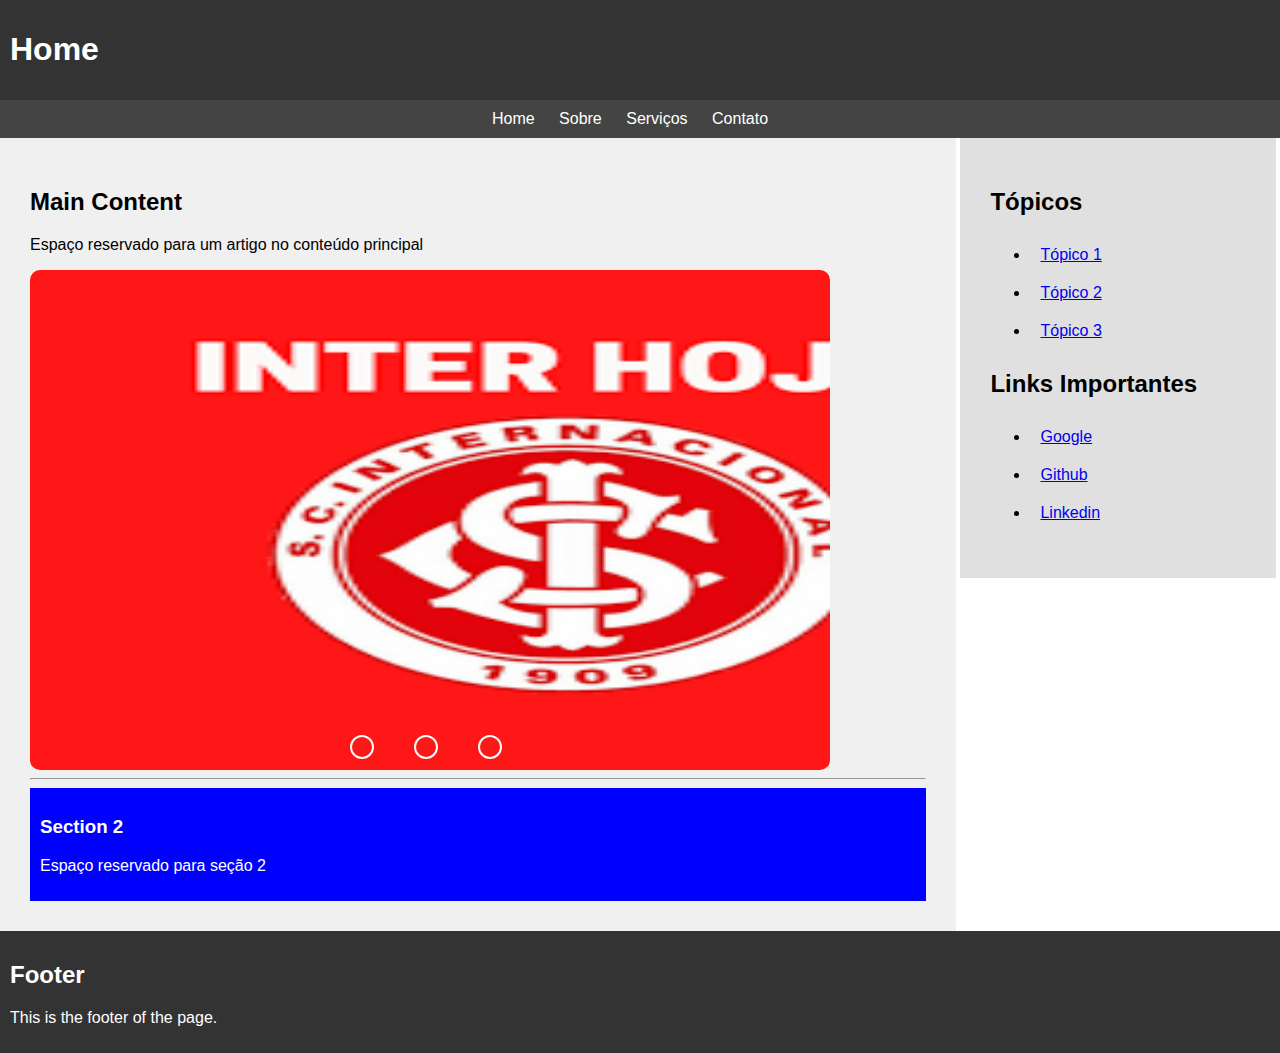
<file: index.html>
<html lang="pt-br">

<head>
    <meta charset="UTF-8">
    <meta name="viewport" content="width=device-width, initial-scale=1.0">
    <title>Projeto HTML</title>
    <link rel="stylesheet" href="style.css">
    <link rel="stylesheet" href="home.css">
</head>

<body>
    <header>
        <h1>Home</h1>
    </header>

    <nav class="menu_nav">
        <ul class="menu_nav_list">
            <li class="menu_nav_item"><a href="index.html">Home</a></li>
            <li class="menu_nav_item"><a href="sobre.html">Sobre</a></li>
            <li class="menu_nav_item"><a href="serviços.html">Serviços</a></li>
            <li class="menu_nav_item"><a href="contato.html">Contato</a></li>
        </ul>
    </nav>


    <main>
        <h2>Main Content</h2>

        <article>
            <p>Espaço reservado para um artigo no conteúdo principal</p>
        </article>

        <section>
            <div class="slider">
              
                <div class="slides">
                    <input type="radio" name="radio-btn" id="radio1">
                    <input type="radio" name="radio-btn" id="radio2">
                    <input type="radio" name="radio-btn" id="radio3">
                    <!-- <input type="radio" name="radio-btn" id="radio4"> -->
    
                    <div class="slide first">
                        <img src="transferir (1).png"
                            alt="">
                    </div>
                    <div class="slide">
                        <img src="transferir.jpeg" alt="">
                    </div>
                    <div class="slide">
                        <img src="transferir.png" alt="">
                    </div>
                    <!-- <div class="slide"><img src="" alt=""></div> -->
    
                    <!-- <div class="navigation-auto">
                        <div class="auto-btn1"></div>
                        <div class="auto-btn2"></div>
                        <div class="auto-btn3"></div>
                    </div> -->
                </div>
    
                <div class="navigation-bar">
                    <label class="manual-btn" for="radio1"></label>
                    <label class="manual-btn" for="radio2"></label>
                    <label class="manual-btn" for="radio3"></label>
                    <!-- <label for="radio4">Botão 4</label> -->
                </div>
    
            </div>
        </section>
        <hr>
        <section class="section section_space_type_2">
            <h3>Section 2</h3>
            <p>Espaço reservado para seção 2</p>
        </section>
    </main>
    <aside>
        <h2>Tópicos</h2>
        <ul>
            <li class="menu-item-aside"><a href="www.google.com">Tópico 1</a></li>
            <li class="menu-item-aside"><a href="www.github.com">Tópico 2</a></li>
            <li class="menu-item-aside"><a href="www.linkedin.com">Tópico 3</a></li>
        </ul>

        <h2>Links Importantes</h2>
        <ul>

            <li class="menu-item-aside"><a href="https://www.google.com" target="_blank">Google</a></li>
            <li class="menu-item-aside"><a href="https://www.github.com" target="_blank">Github</a></li>
            <li class="menu-item-aside"><a href="https://www.linkedin.com" target="_blank">Linkedin</a></li>
        </ul>
    </aside>
    <footer>
        <h2>Footer</h2>
        <p>This is the footer of the page.</p>
    </footer>
</body>

</html>
</file>
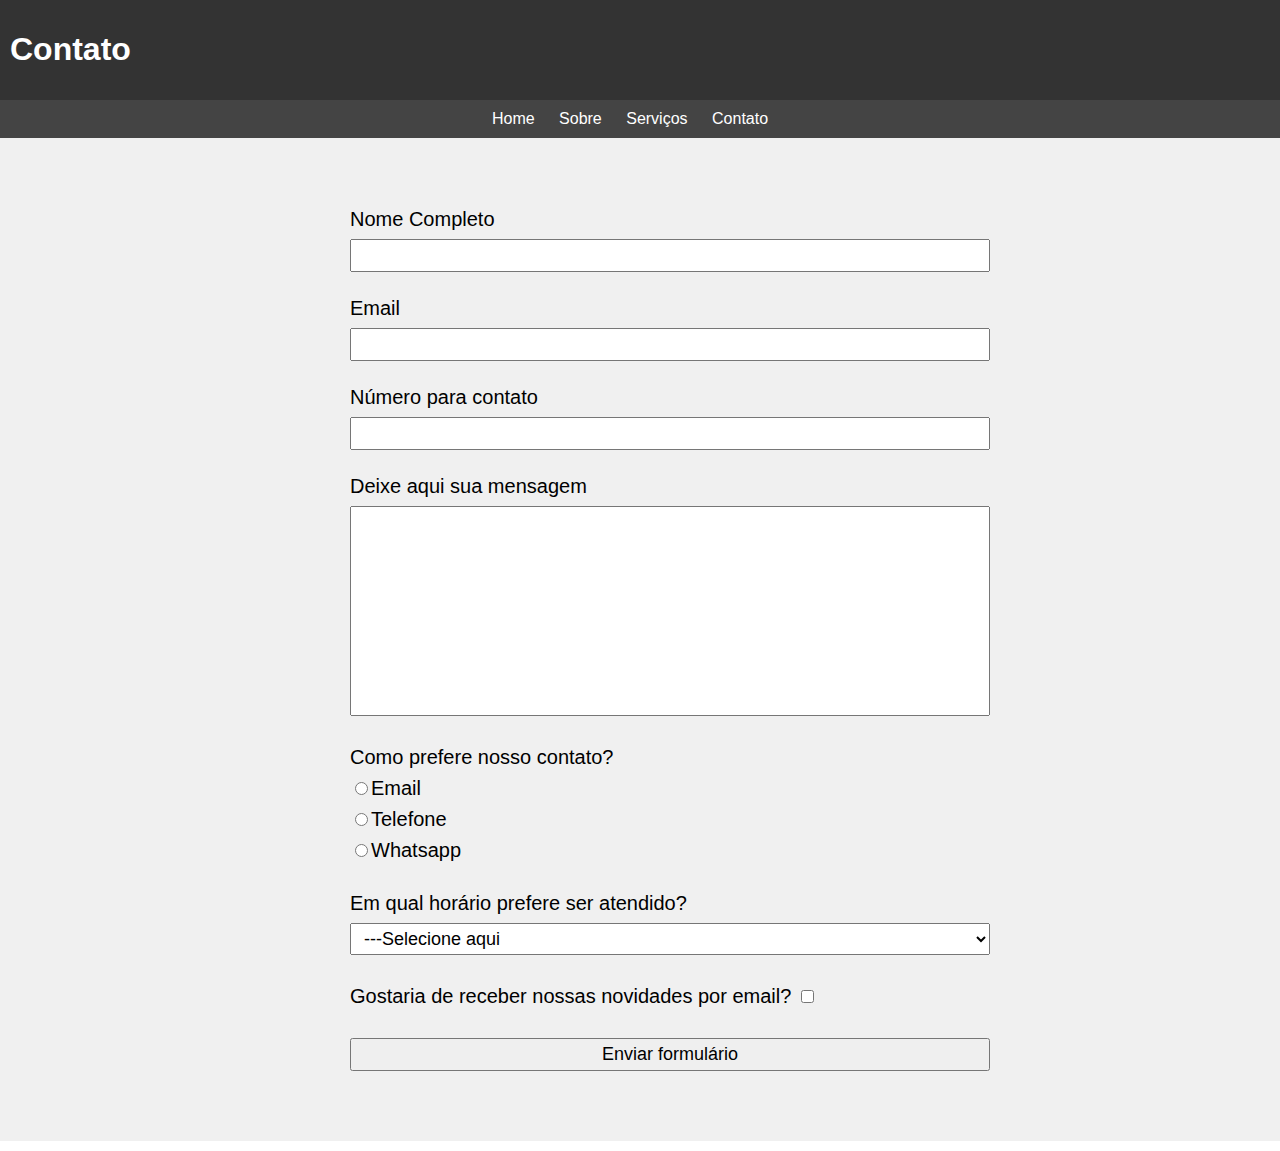
<file: contato.html>
<!DOCTYPE html>
<html lang="en">

<head>
    <meta charset="UTF-8">
    <meta name="viewport" content="width=device-width, initial-scale=1.0">
    <title>Document</title>
    <link rel="stylesheet" href="style.css">
    <link rel="stylesheet" href="contct.css">
</head>

<body>
    <header class="home_header">
        <h1>Contato</h1>
    </header>
    <nav class="menu_nav">
        <ul class="menu_nav_list">
            <li class="menu_nav_item"><a href="index.html">Home</a></li>
            <li class="menu_nav_item"><a href="sobre.html">Sobre</a></li>
            <li class="menu_nav_item"><a href="serviços.html">Serviços</a></li>
            <li class="menu_nav_item"><a href="contato.html">Contato</a></li>
        </ul>
    </nav>

    <main class="main-contact">
        <form class="form-contact">
            <label class="entry-label" for="name">Nome Completo</label>
            <input class="entry" type="text" name="" id="name" required>

            <label class="entry-label" for="email">Email</label>
            <input class="entry" type="email" name="" id="email" required>

            <label class="entry-label" for="phone">Número para contato</label>
            <input class="entry" type="tel" name="" id="phone" required>

            <label class="entry-label" for="message">Deixe aqui sua mensagem</label>
            <textarea class="entry" name="" id="message" cols="30" rows="10"></textarea>

            <div class="div-entry">
                <p class="entry-label"> Como prefere nosso contato?</p>
                <label class="entry-label" for="email-choice"><input type="radio" name="contact-choice"
                        id="email-choice">Email</label>

                <label class="entry-label" for="phone-choice"><input type="radio" name="contact-choice"
                        id="phone-choice">Telefone</label>

                <label class="entry-label" for="whatsapp-choice" lang="en"><input type="radio" name="contact-choice"
                        id="whatsapp-choice">Whatsapp</label>
            </div>
            <label class="entry-label" for="day-period">Em qual horário prefere ser atendido?</label>
            <select class="entry" name="day-period" id="">
                <option value="none">---Selecione aqui</option>
                <option value="morning">Manhã</option>
                <option value="afternoon">Tarde</option>
                <option value="evening">Noite</option>
            </select>

            <label for="check-mailing" class="entry-label" id="checkbox">Gostaria de receber nossas novidades por email?
                <input type="checkbox" name="" id="check-mailing"></label>

            <input class="entry" type="submit" value="Enviar formulário">
        </form>
    </main>


</body>

</html>
</file>
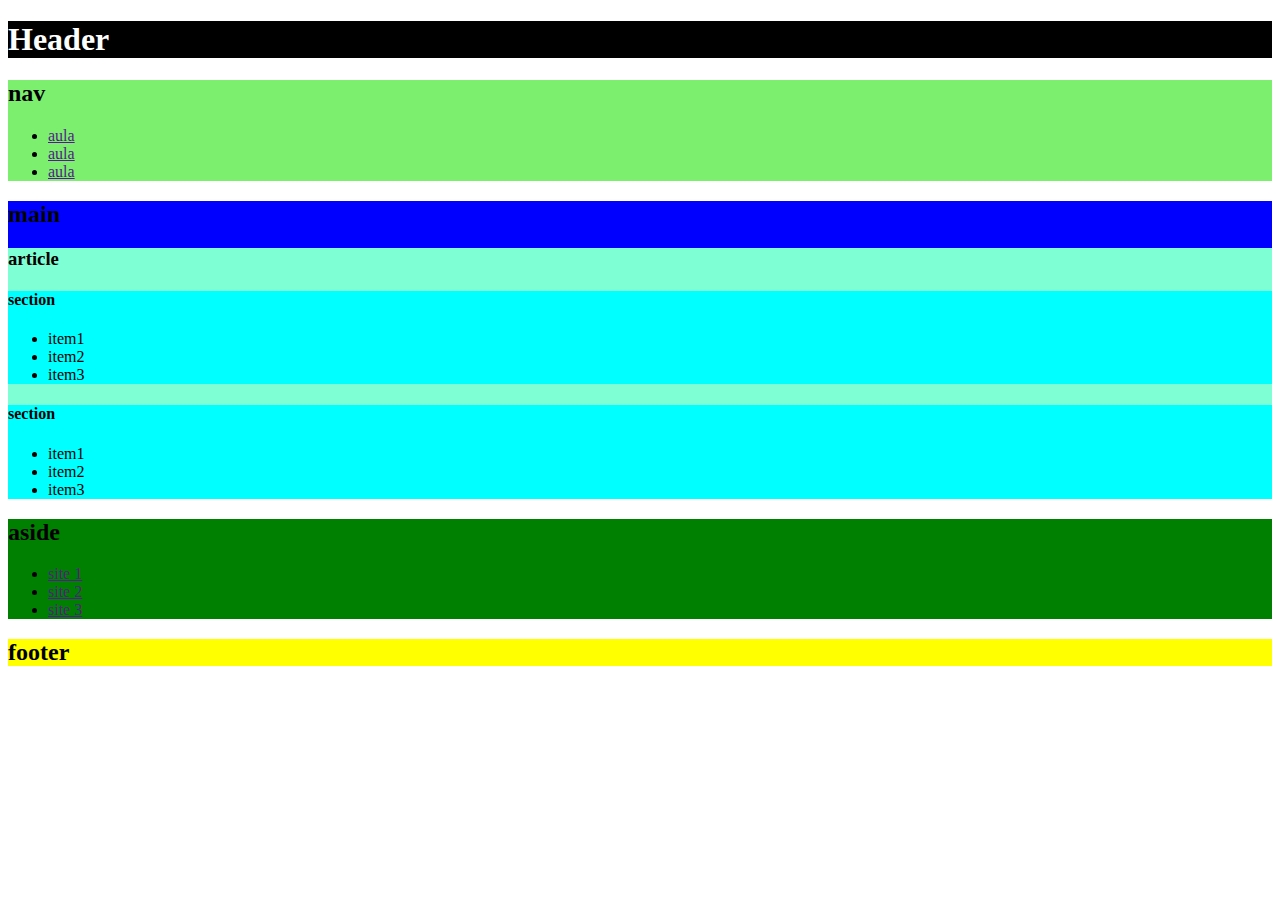
<file: git.html>
<!DOCTYPE html>
<html lang="en">
<head> 
    <meta charset="UTF-8">
    <meta name="viewport" content="width=device-width, initial-scale=1.0">
    <title>Document</title>
</head>
<body>
    <header style="background-color:rgb(0, 0, 0);color:white">
        <h1>Header</h1>
    </header>
     <nav style="background-color:rgb(124, 239, 111)">
            <h2>nav</h2>
            <ul class="ul_class" id="ul1">
                <li class="li_class" id="li1"><a href="">aula</a></li>
                <li class="li_class" id="li2"><a href="">aula</a></li>
                <li class="li_class" id="li3"><a href="">aula</a></li>
            </ul>
    </nav>
    <main style="background-color:blue">
            <h2>main</h2>
            <article style="background-color: aquamarine;">
                <h3>article</h3>
                <section style="background-color:aqua">
                    <h4>section</h4>
                    <ul>
                        <li>item1</li>
                        <li>item2</li>
                        <li>item3</li>
                    </ul>
                </section>
                <section style="background-color: aqua;">
                    <h4>section</h4>
                    <ul>
                        <li>item1</li>
                        <li>item2</li>
                        <li>item3</li>
                    </ul>
                </section>
            </article>
    </main>
    <aside style="background-color:green">
            <h2>aside</h2>
                <ul class="ul_class" id="ul1">
                    <li class="li_class" id="li1"><a href="">site 1</a></li>
                    <li class="li_class" id="li2"><a href="">site 2</a></li>
                    <li class="li_class" id="li3"><a href="">site 3</a></li>
                </ul>
            
    </aside>
    <footer style="background-color:yellow">
            <h2>footer</h2>
    </footer>
</body>
</html>
</file>
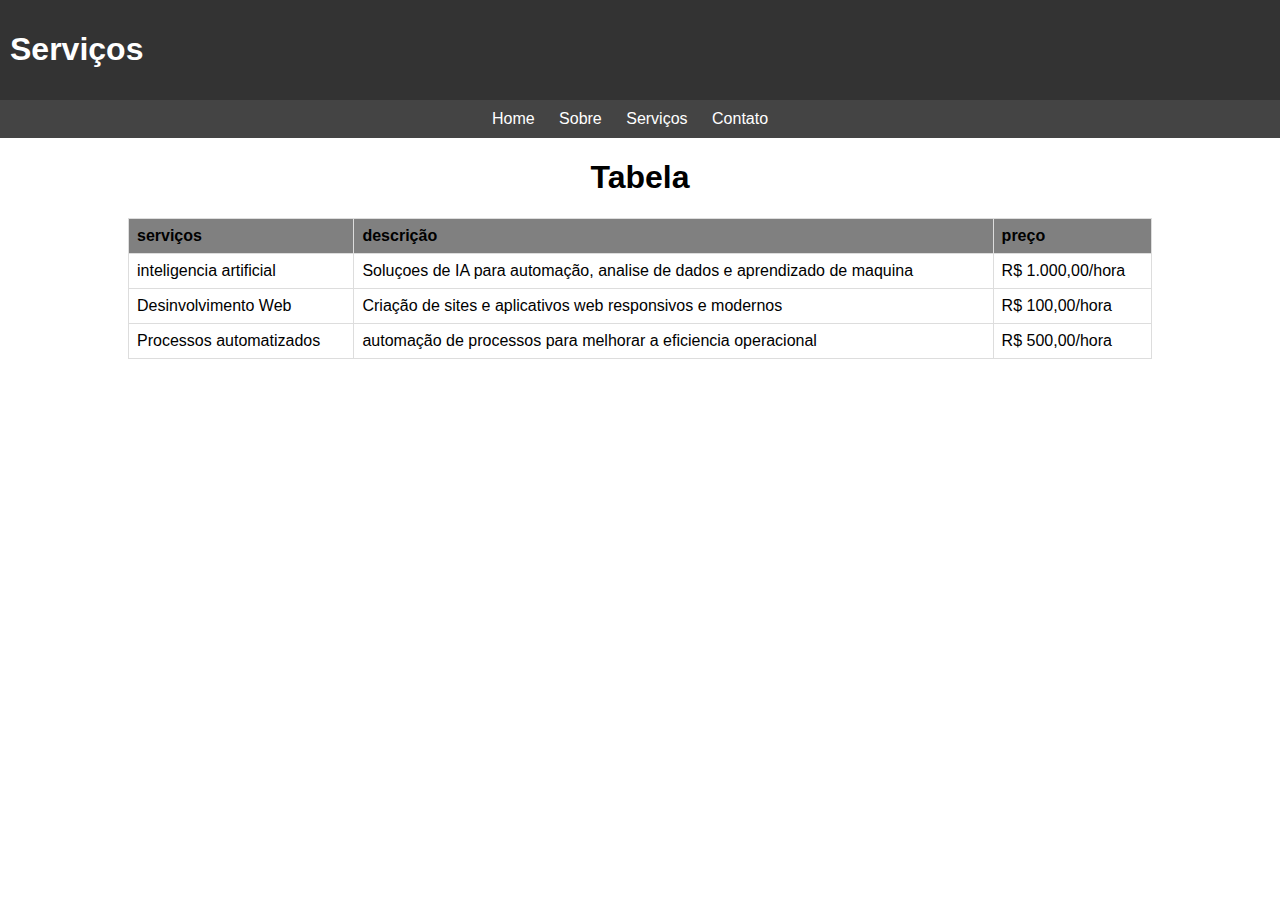
<file: serviços.html>
<!DOCTYPE html>
<html lang="en">

<head>
    <meta charset="UTF-8">
    <meta name="viewport" content="width=device-width, initial-scale=1.0">
    <title>Document</title>
    <link rel="stylesheet" href="style.css">
    <link rel="stylesheet" href="serviços.css">
</head>

<body>
    <header class="home_header">
        <h1>Serviços</h1>
    </header>
    <nav class="menu_nav">
        <ul class="menu_nav_list">
            <li class="menu_nav_item"><a href="index.html">Home</a></li>
            <li class="menu_nav_item"><a href="sobre.html">Sobre</a></li>
            <li class="menu_nav_item"><a href="serviços.html">Serviços</a></li>
            <li class="menu_nav_item"><a href="contato.html">Contato</a></li>
        </ul>
    </nav>
    <h1 class="h1">Tabela</h1>
    <table class="table">
    <thead>
        <th class="th">serviços</th>
        <th class="th">descrição</th>
        <th class="th">preço</th>
    </thead>
    <tbody>
        <tr class="tr">
            <td class="td">inteligencia artificial</td>
            <td class="td">Soluçoes de IA para automação, analise de dados e aprendizado de maquina</td>
            <td class="td">R$ 1.000,00/hora</td>
        </tr>
        <tr class="tr">
            <td class="td">Desinvolvimento Web</td>
            <td class="td">Criação de sites e aplicativos web responsivos e modernos</td>
            <td class="td">R$ 100,00/hora</td>
        </tr>
        <tr class="tr">
            <td class="td">Processos automatizados</td>
            <td class="td">automação de processos para melhorar a eficiencia operacional</td>
            <td class="td">R$ 500,00/hora</td>
        </tr >
    </tbody>
    </table>

    


</body>

</html>
</file>
<file: style.css>
/* nav {
    background-color: #444;
    color: #fff;
    padding: 10px;
    text-align: center;
}

nav ul {
    list-style-type: none;
    margin: 0;
    padding: 0;
}

nav ul li {
    display: grid;
    margin-right: 20px;
} */

.menu_nav{
    background-color: #444;
    color: #fff;
    padding: 10px;
    text-align: center;
}

.menu_nav_list{
    list-style-type: none;
    margin: 0;
    padding: 0;
}

.menu_nav_item{
    display: inline;
    margin-right: 20px;
}

nav ul li a {
    color: #fff;
    text-decoration: none;
}

body {
    font-family: Arial, sans-serif;
    margin: 0;
    padding: 0;
}

header,
footer {
    background-color: #333;
    color: #fff;
    padding: 10px;
    width: 100%;
}

main,
aside {
    display: inline-block;
    vertical-align: top;
    width: 45%;
    padding: 30px;
}

main {
    background-color: #f0f0f0;
    width: 70%;
}

aside {
    background-color: #e0e0e0;
    width: 20%;
    
}

.section_space_type_1{
    background-color: #333;
}

.section_space_type_2{
    background-color: blue;
}

.section{
    color:#fff;
    padding: 10px;
}

.home_header{
    display: flex;
    margin-right: 20px;
    color:#fff;
    text-decoration: none;
}


/* ul li{
    padding: 10px;
} */



.menu-item-aside{
    padding: 10px;
}




@media only screen and (max-width: 600px) {

    main,
    aside {
        display: block;
        width: 100%;
    }
}
</file>
<file: home.css>
.slider{
    width: 800px;
    height: 500px;
    overflow: hidden;
    /* position:absolute; */
    border-radius: 10px;
    text-align: center;
}

/* .navigation-auto{
    display: flex;
    bottom: 20px;
    left: 50%;
    transform: translate(-50%);
}

.navigation-auto div{
    border: 2px solid #fff;
    padding: 10px;
    border-radius: 30px;
    cursor: pointer;
}

.navigation-auto:not(:last-child){
    margin-right: 30px;
} */



.navigation-bar{
    display: flex;
    /* position:absolute; */
    position: relative;
    bottom: 35px;
    left: 90%;
    transform: translate(-50%);
}

input{
    display: none;
}

.manual-btn{
    border: 2px solid #fff;
    padding: 10px;
    border-radius: 30px;
    cursor: pointer;
    position: relative;
}

.manual-btn:not(:last-child){
    margin-right: 40px;
}

.manual-btn:hover{
    background: #fff;
    transition: 0.4s;
}

.slides{
    display: flex;
    width: 400%;
    height: 100%;
}

.slide{
    width: 33.33%;
    transition: 0.5s;
}

.slide img{
    width: 100%;
    height: 100%;
}

#radio1:checked ~ .first{
    margin-left: 0;
}

#radio2:checked ~ .first{
    margin-left: -33.333%;
}

#radio3:checked ~ .first{
    margin-left: -66.66%;
}

/* #radio1:checked ~ .navigation-auto .auto-btn1{
    background-color: #fff;
}

#radio2:checked ~ .navigation-auto .auto-btn2{
    background-color: #fff;
}

#radio3:checked ~ .navigation-auto .auto-btn3{
    background-color: #fff;
} */
</file>
<file: contct.css>
.main-contact {
    width: 100%;
    margin: 0 auto;
    font-size: 20px;

}

.form-contact {
    margin: 40px 0;
 }

.entry-label {
    display: block;
    margin: 8px auto;
    width: 50%;
}

.entry, .form-contact textarea {
    display: block;
    margin: 0 auto 25px;
    padding: 4px 9px;
    font-size: 18px;
    width: 50%;
    box-sizing: border-box;
    resize: none;
    overflow: auto;
}

#checkbox, .div-entry {
    margin: 30px auto;
}
</file>
<file: serviços.css>
.table {
    width: 80%;
    border-collapse: collapse;
    align-content: center;
    margin: auto;
    margin-top: 1%;
}

.th, td, tr {
    border: 1px solid #ddd;
    padding: 8px;
    text-align: left;
}
.th{
    background-color: gray;
}
.h1 {
    text-align: center;
}
</file>
